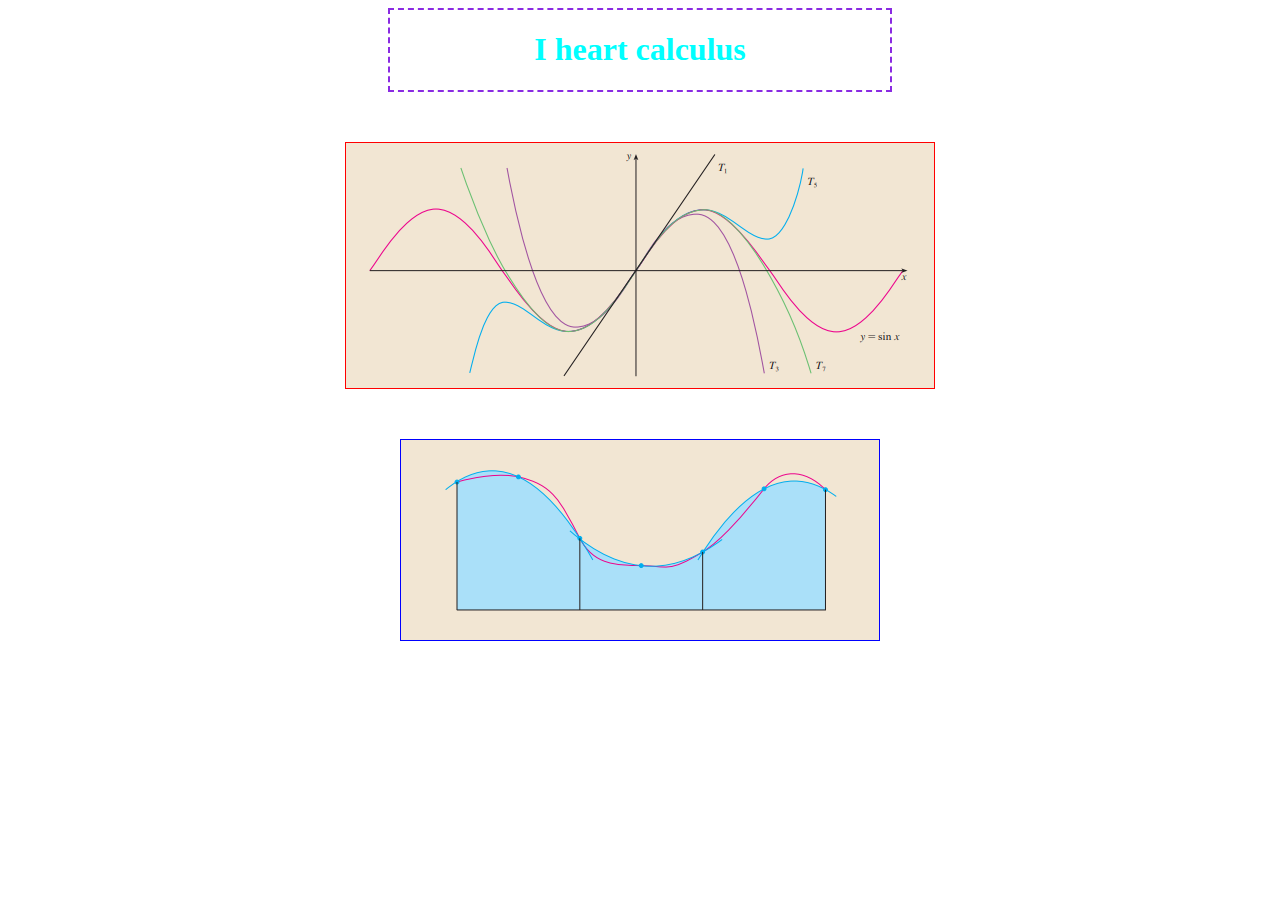
<file: index.html>
<!DOCTYPE html>
<html lang="en">
<link rel="stylesheet" href="style.css">

<head>
    <meta charset="UTF-8">
    <meta name="viewport" content="width=device-width, initial-scale=1.0">
    <title>Assignment 1</title>
</head>

<body>
    <div class="header-1">
        <h1>I heart calculus</h1>
    </div>

    <div class = "image1">
        <img class="calcImg1" src="calculusGraph1.png" alt="">
    </div>
    
    <div class = "image2">
        <img class="calcImg2" src="calculusGraph2.png" alt="">
    </div>
</body>

</html>
</file>
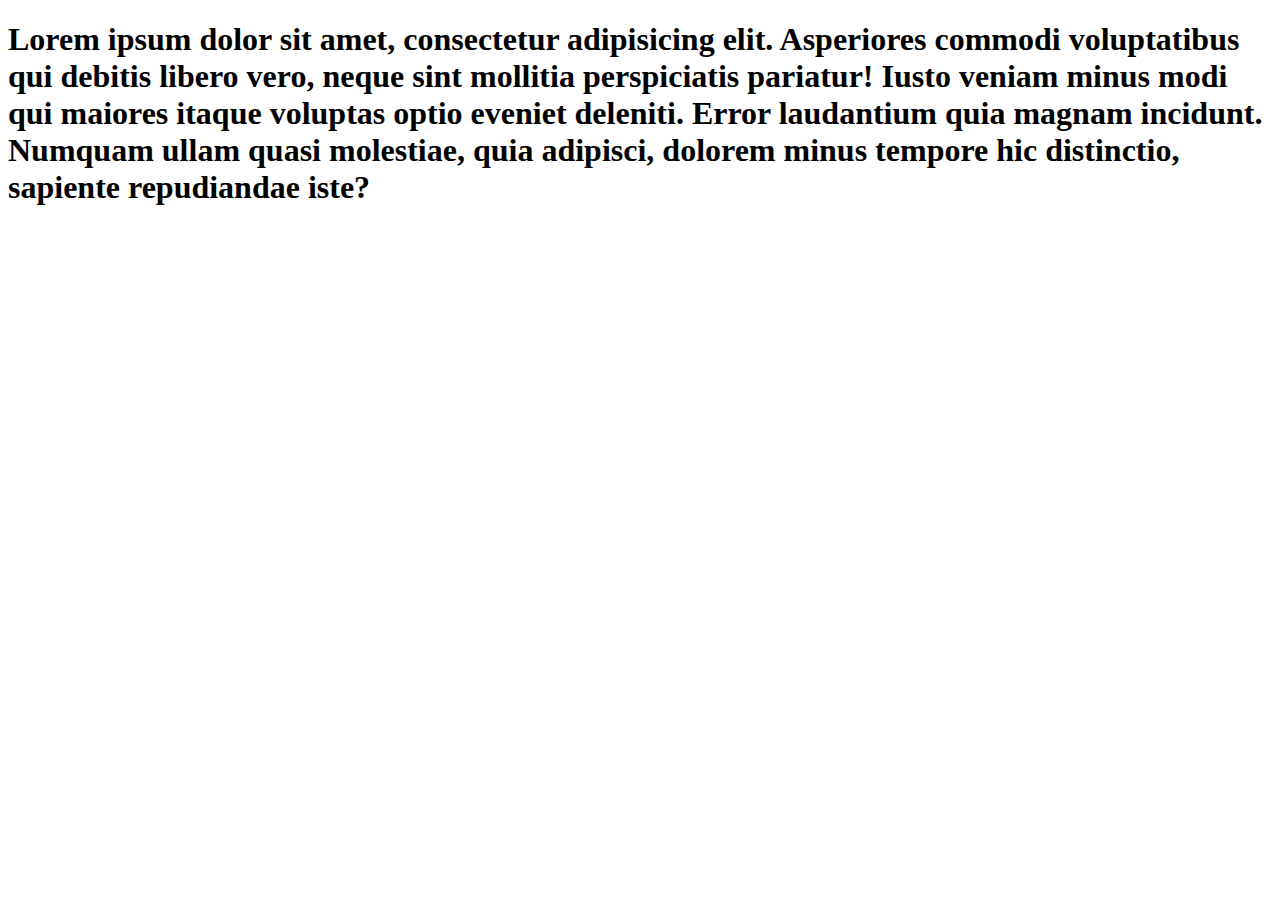
<file: index1.html>
<!DOCTYPE html>
<html lang="en">

<head>
    <meta charset="UTF-8">
    <meta name="viewport" content="width=device-width, initial-scale=1.0">
    <title>Assignment 1</title>
</head>

<body>
    <h1>Lorem ipsum dolor sit amet, consectetur adipisicing elit. Asperiores commodi voluptatibus qui debitis libero
        vero, neque sint mollitia perspiciatis pariatur! Iusto veniam minus modi qui maiores itaque voluptas optio
        eveniet deleniti. Error laudantium quia magnam incidunt. Numquam ullam quasi molestiae, quia adipisci, dolorem
        minus tempore hic distinctio, sapiente repudiandae iste?</h1>

</body>

</html>
</file>
<file: style.css>
.header-1{
    color: aqua;
    text-align: center;
    border: 2px blueviolet;
    border-style: dashed;
    width: 500px;
    margin-left: auto;
    margin-right: auto;
}
.calcImg1 {
    margin-top: 50px;
    border: 1px red solid;
    display: block;
    margin-left: auto;
    margin-right: auto;
}

.calcImg2 {
    border: 1px blue solid;
    margin-top: 50px;
    display: block;
    margin-left: auto;
    margin-right: auto;
}
</file>
